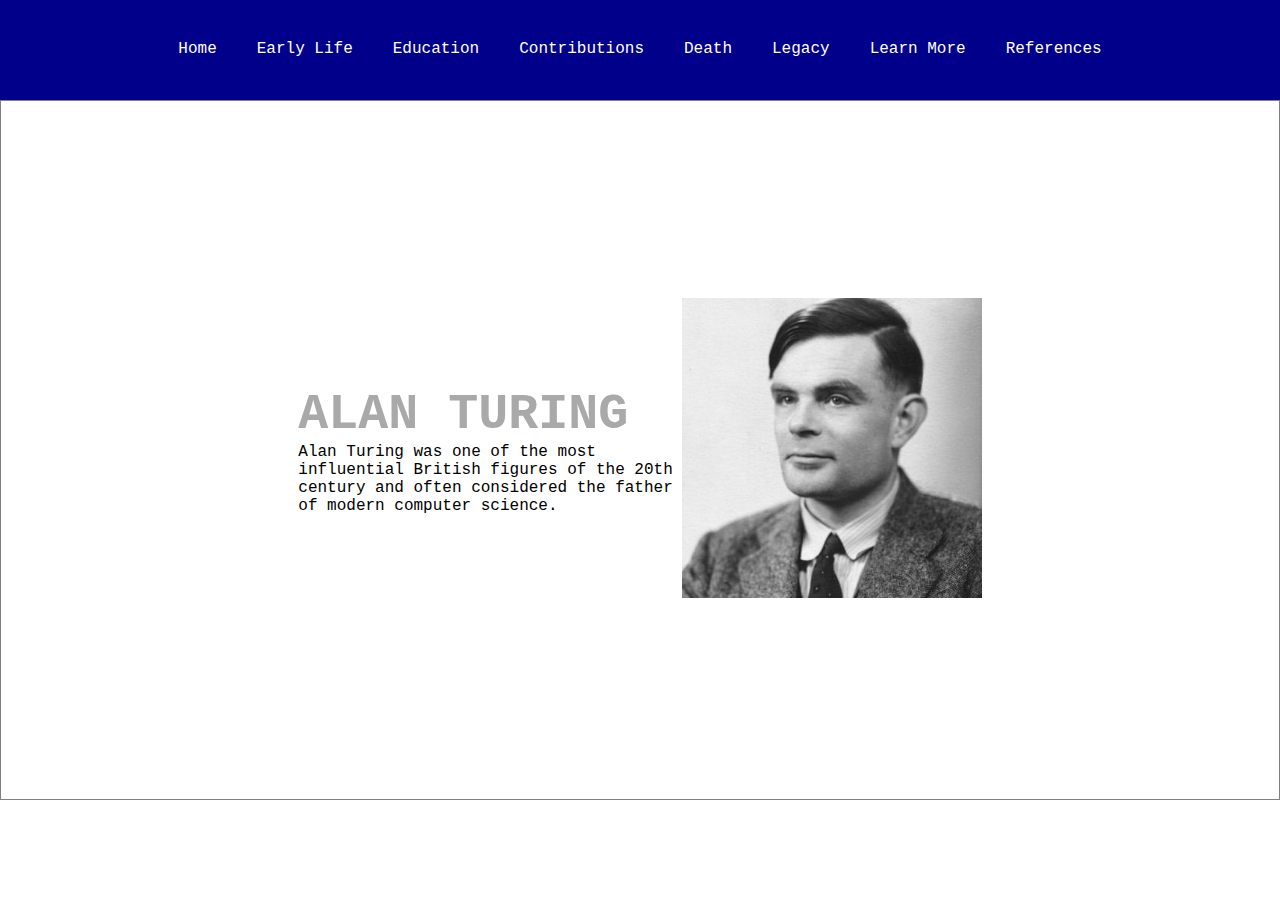
<file: index.html>
<!DOCTYPE html>
<html lang="en">
<head>
    <meta charset="UTF-8">
    <meta name="viewport" content="width=device-width, initial-scale=1.0">
    <title>The Biography of Alan Turing</title>
    <link rel="stylesheet" href="style.css">
</head>
<body>
    <header>
        <nav>
            <ul>
                <li><a href="index.html">Home</a></li>
                <li><a href="early-life.html">Early Life</a></li>
                <li><a href="education.html">Education</a></li>
                <li><a href="contribution.html">Contributions</a></li>
                <li><a href="death.html">Death</a></li>
                <li><a href="legacy.html">Legacy</a></li>
                <li><a href="more.html">Learn More</a></li>
                <li><a href="ref.html">References</a></li>
            </ul>
        </nav>
    </header>
    <main>
        <div class="content-left">
            <h1>Alan Turing</h1>
            <p>Alan Turing was one of the most influential British figures of the 20th century and often considered the father of modern computer science.</p>
        </div>
        <div class="content-right">
            <img src="alan-turing.jpg" alt="Alan Turing">
    </main>
</body>
</html>
</file>
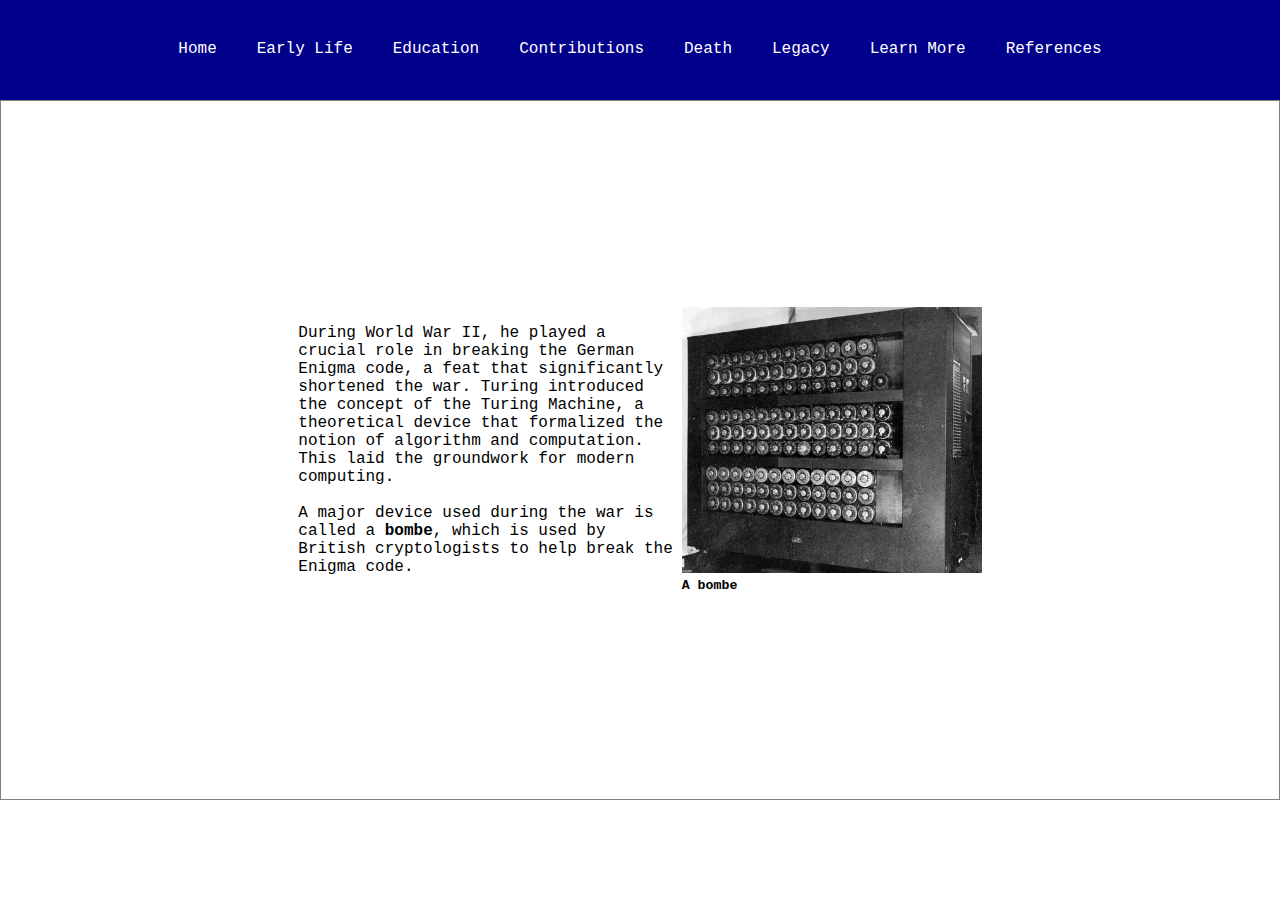
<file: contribution.html>
<!DOCTYPE html>
<html lang="en">
<head>
    <meta charset="UTF-8">
    <meta name="viewport" content="width=device-width, initial-scale=1.0">
    <title>Contributions of Alan Turing</title>
    <link rel="stylesheet" href="style.css">
</head>
<body>
    <header>
        <nav>
            <ul>
                <li><a href="index.html">Home</a></li>
                <li><a href="early-life.html">Early Life</a></li>
                <li><a href="education.html">Education</a></li>
                <li><a href="contribution.html">Contributions</a></li>
                <li><a href="death.html">Death</a></li>
                <li><a href="legacy.html">Legacy</a></li>
                <li><a href="more.html">Learn More</a></li>
                <li><a href="ref.html">References</a></li>
            </ul>
        </nav>
    </header>
    <main>
        <div class="content-left">
            <p>During World War II, he played a crucial role in breaking the German Enigma code, a feat that significantly shortened the war. Turing introduced the concept of the Turing Machine, a theoretical device that formalized the notion of algorithm and computation. This laid the groundwork for modern computing.</p>
            <br>
            <p>A major device used during the war is called a <b>bombe</b>, which is used by British cryptologists to help break the Enigma code.</p>
        </div>
        <div class="content-right">
            <img src="bombe.jpg">
            <h5>A bombe</h5>
    </main>
</body>
</html>
</file>
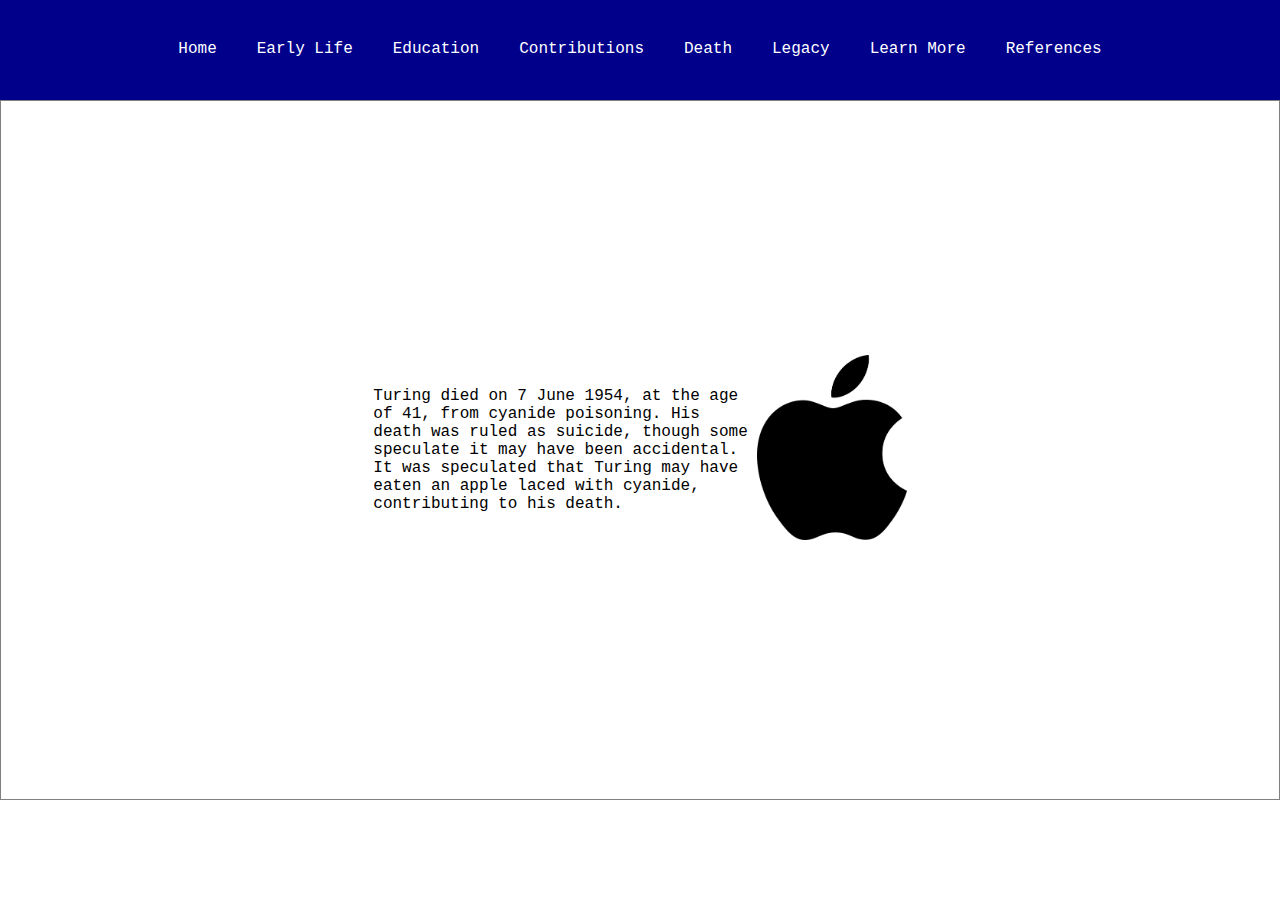
<file: death.html>
<!DOCTYPE html>
<html lang="en">
<head>
    <meta charset="UTF-8">
    <meta name="viewport" content="width=device-width, initial-scale=1.0">
    <title>Death of Alan Turing</title>
    <link rel="stylesheet" href="style.css">
</head>
<body>
    <header>
        <nav>
            <ul>
                <li><a href="index.html">Home</a></li>
                <li><a href="early-life.html">Early Life</a></li>
                <li><a href="education.html">Education</a></li>
                <li><a href="contribution.html">Contributions</a></li>
                <li><a href="death.html">Death</a></li>
                <li><a href="legacy.html">Legacy</a></li>
                <li><a href="more.html">Learn More</a></li>
                <li><a href="ref.html">References</a></li>
            </ul>
        </nav>
    </header>
    <main>
        <div class="content-left">
            <p>Turing died on 7 June 1954, at the age of 41, from cyanide poisoning. His death was ruled as suicide, though some speculate it may have been accidental. It was speculated that Turing may have eaten an apple laced with cyanide, contributing to his death.</p>
        </div>
        <div class="content-right">
            <img id="apple" src="apple.png">
    </main>
</body>
</html>
</file>
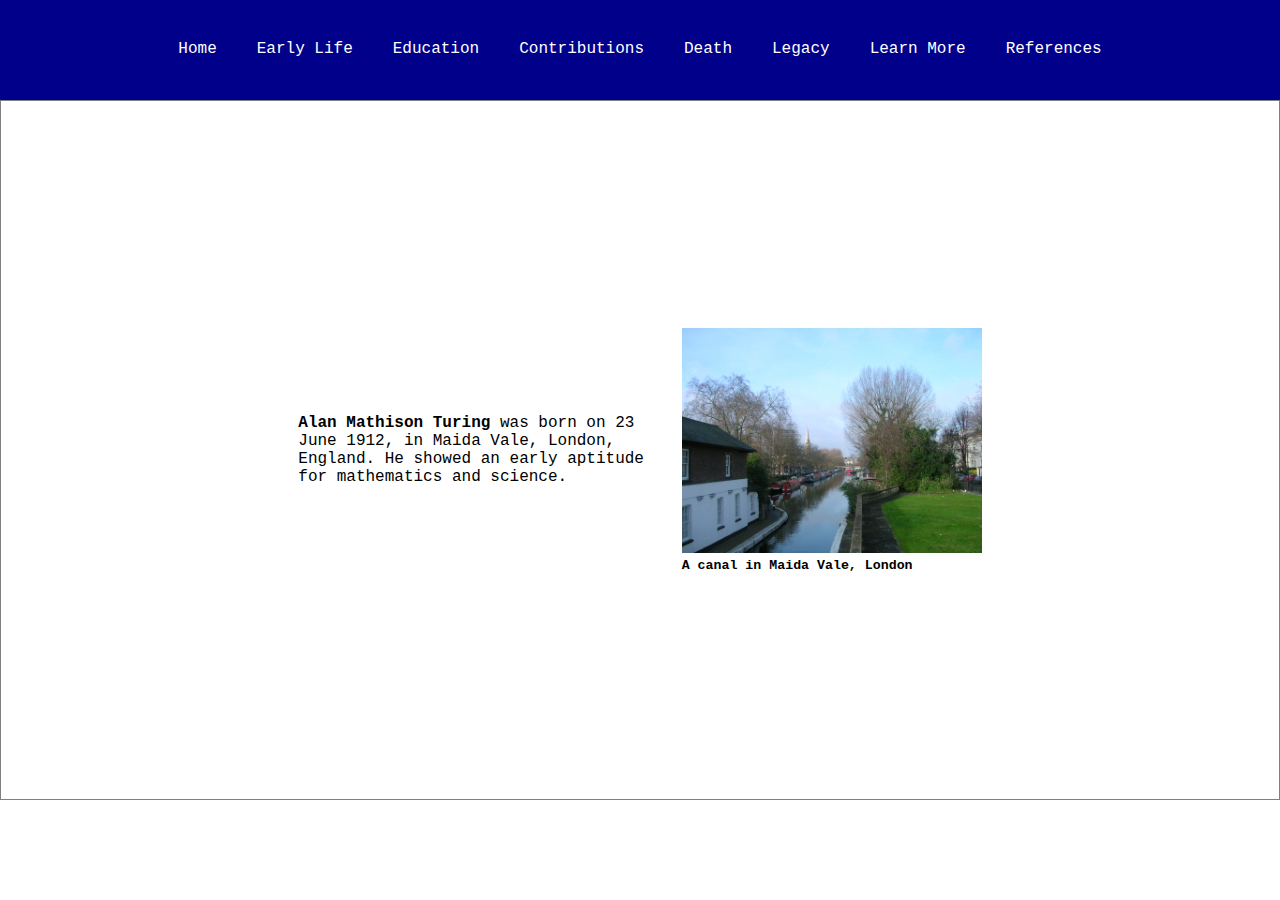
<file: early-life.html>
<!DOCTYPE html>
<html lang="en">
<head>
    <meta charset="UTF-8">
    <meta name="viewport" content="width=device-width, initial-scale=1.0">
    <title>Early Life of Alan Turing</title>
    <link rel="stylesheet" href="style.css">
</head>
<body>
    <header>
        <nav>
            <ul>
                <li><a href="index.html">Home</a></li>
                <li><a href="early-life.html">Early Life</a></li>
                <li><a href="education.html">Education</a></li>
                <li><a href="contribution.html">Contributions</a></li>
                <li><a href="death.html">Death</a></li>
                <li><a href="legacy.html">Legacy</a></li>
                <li><a href="more.html">Learn More</a></li>
                <li><a href="ref.html">References</a></li>
            </ul>
        </nav>
    </header>
    <main>
        <div class="content-left">
            <p><b>Alan Mathison Turing</b> was born on 23 June 1912, in Maida Vale, London, England. He showed an early aptitude for mathematics and science.</p>
        </div>
        <div class="content-right">
            <img src="maida-vale.jpg">
            <h5>A canal in Maida Vale, London</h5>
    </main>
</body>
</html>
</file>
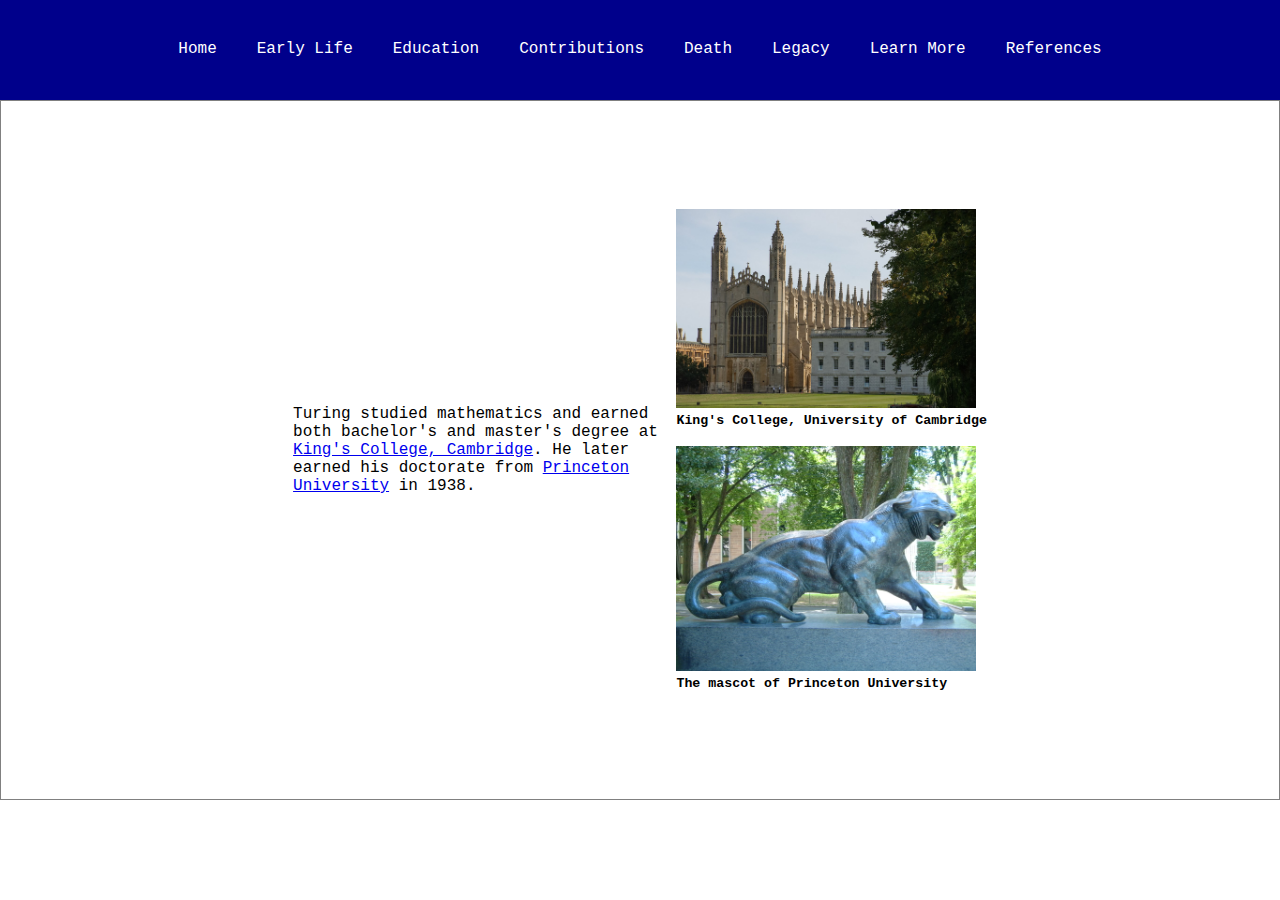
<file: education.html>
<!DOCTYPE html>
<html lang="en">
<head>
    <meta charset="UTF-8">
    <meta name="viewport" content="width=device-width, initial-scale=1.0">
    <title>Education of Alan Turing</title>
    <link rel="stylesheet" href="style.css">
</head>
<body>
    <header>
        <nav>
            <ul>
                <li><a href="index.html">Home</a></li>
                <li><a href="early-life.html">Early Life</a></li>
                <li><a href="education.html">Education</a></li>
                <li><a href="contribution.html">Contributions</a></li>
                <li><a href="death.html">Death</a></li>
                <li><a href="legacy.html">Legacy</a></li>
                <li><a href="more.html">Learn More</a></li>
                <li><a href="ref.html">References</a></li>
            </ul>
        </nav>
    </header>
    <main>
        <div class="content-left">
            <p>Turing studied mathematics and earned both bachelor's and master's degree at <a href="https://en.wikipedia.org/wiki/King%27s_College,_Cambridge" target="_blank">King's College, Cambridge</a>. He later earned his doctorate from <a href="https://en.wikipedia.org/wiki/Princeton_University" target="_blank">Princeton University</a> in 1938.</p>
        </div>
        <div class="content-right">
            <img src="kings-college.jpg">
            <h5>King's College, University of Cambridge</h5>
            <br>
            <img src="princeton.jpg">
            <h5>The mascot of Princeton University</h5>
    </main>
</body>
</html>
</file>
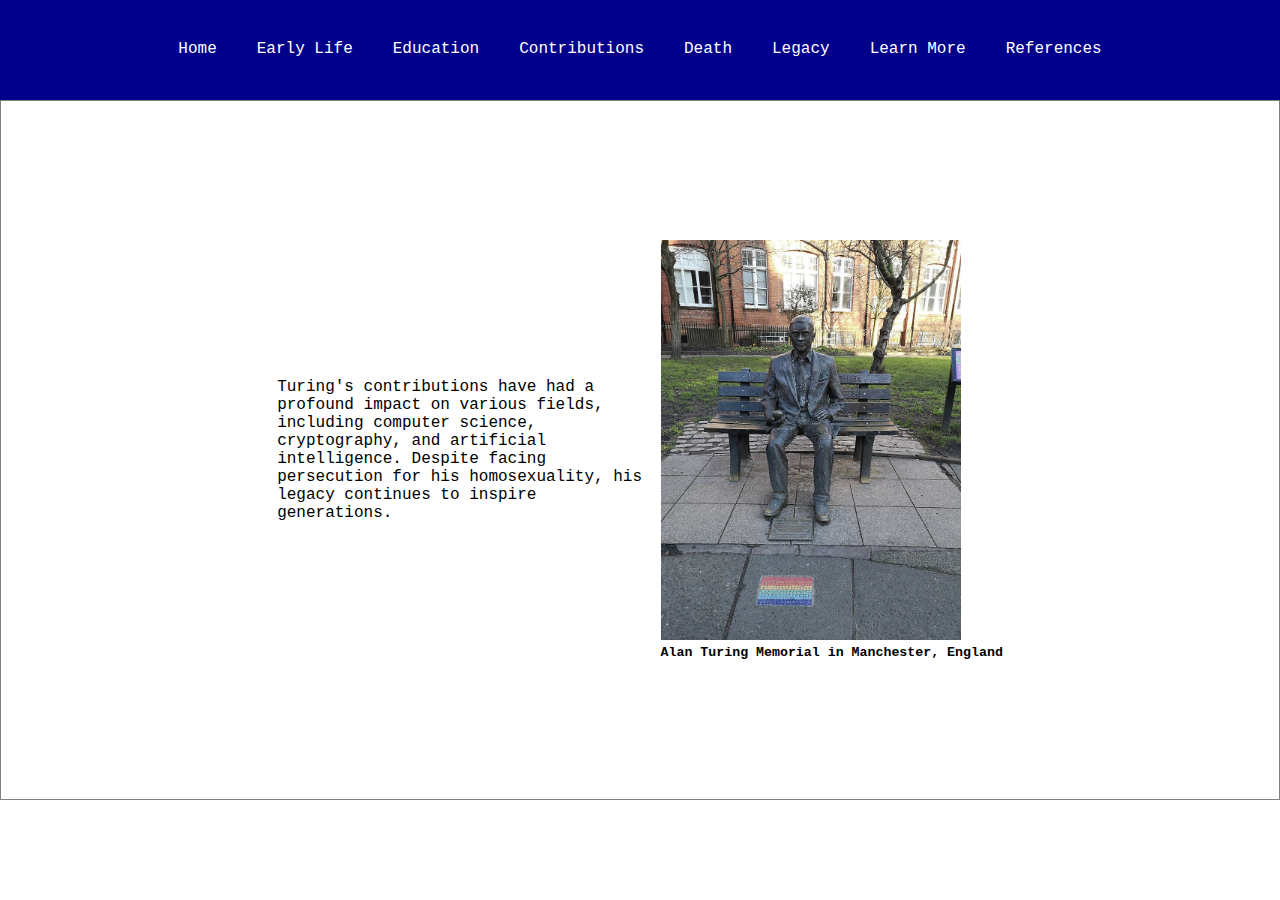
<file: legacy.html>
<!DOCTYPE html>
<html lang="en">
<head>
    <meta charset="UTF-8">
    <meta name="viewport" content="width=device-width, initial-scale=1.0">
    <title>Legacy of Alan Turing</title>
    <link rel="stylesheet" href="style.css">
</head>
<body>
    <header>
        <nav>
            <ul>
                <li><a href="index.html">Home</a></li>
                <li><a href="early-life.html">Early Life</a></li>
                <li><a href="education.html">Education</a></li>
                <li><a href="contribution.html">Contributions</a></li>
                <li><a href="death.html">Death</a></li>
                <li><a href="legacy.html">Legacy</a></li>
                <li><a href="more.html">Learn More</a></li>
                <li><a href="ref.html">References</a></li>
            </ul>
        </nav>
    </header>
    <main>
        <div class="content-left">
            <p>Turing's contributions have had a profound impact on various fields, including computer science, cryptography, and artificial intelligence. Despite facing persecution for his homosexuality, his legacy continues to inspire generations.</p>
        </div>
        <div class="content-right">
            <img src="memorial.jpg">
            <h5>Alan Turing Memorial in Manchester, England</h5>
    </main>
</body>
</html>
</file>
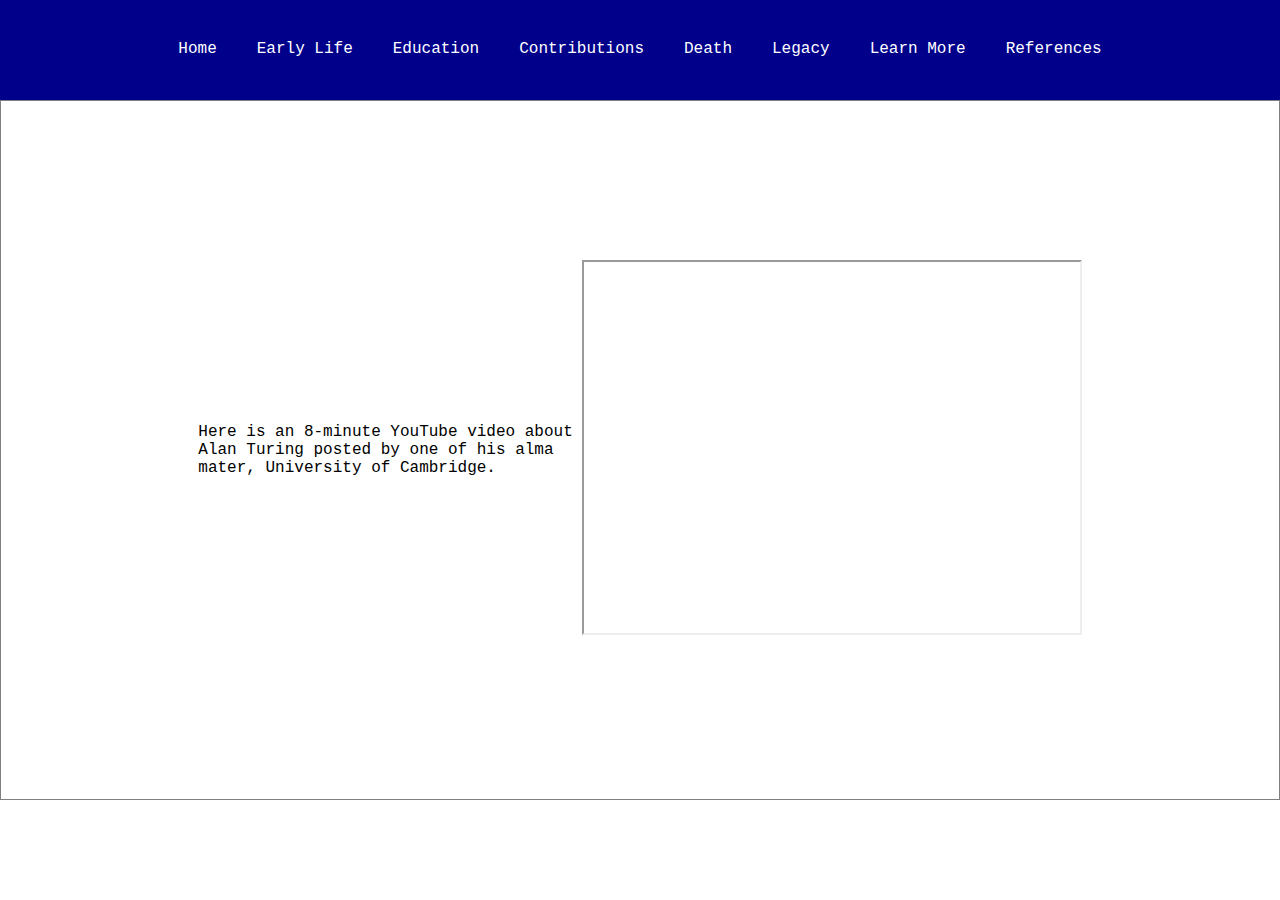
<file: more.html>
<!DOCTYPE html>
<html lang="en">
<head>
    <meta charset="UTF-8">
    <meta name="viewport" content="width=device-width, initial-scale=1.0">
    <title>Learn More About Alan Turing</title>
    <link rel="stylesheet" href="style.css">
</head>
<body>
    <header>
        <nav>
            <ul>
                <li><a href="index.html">Home</a></li>
                <li><a href="early-life.html">Early Life</a></li>
                <li><a href="education.html">Education</a></li>
                <li><a href="contribution.html">Contributions</a></li>
                <li><a href="death.html">Death</a></li>
                <li><a href="legacy.html">Legacy</a></li>
                <li><a href="more.html">Learn More</a></li>
                <li><a href="ref.html">References</a></li>
            </ul>
        </nav>
    </header>
    <main>
        <div class="content-left">
            <p>Here is an 8-minute YouTube video about Alan Turing posted by one of his alma mater, University of Cambridge.</p>
        </div>
        <div class="content-right">
            <iframe width="500" height="375" src="https://www.youtube.com/embed/gtRLmL70TH0?autoplay=1&mute=1">
            </iframe>
    </main>
</body>
</html>
</file>
<file: style.css>
* {
    margin: 0;
    padding: 0;
    box-sizing: border-box;
}

body {
    font-family: 'Courier New', Courier, monospace;
}

header {
    height: 100px;
    background: darkblue;
    display: flex;
    justify-content: space-around;
    align-items: center;
}

ul {
    display: flex;
    list-style-type: none;
}

ul li a {
    padding: 0 20px;
    text-decoration: none;
    color:white;
    display: inline-block;
}

li a::after {
    content: '';
    display: block;
    width: 0;
    height: 2px;
    background: dimgrey;
    transition: width 0.1s;
}

li a:hover::after {
    width: 100%;
}

main {
    display: flex;
    border: 1px solid grey;
    height: calc(100vh - 200px);
    align-items: center;
    justify-content: center;
}

.content-left {
    width: 30%;
}

main h1 {
    font-size: 50px;
    color:darkgrey;
    text-transform: uppercase;
}

img {
    width: 300px;
}

#apple {
    width: 150px;
}

table {
    width: 100%;
    border-collapse: collapse;
    margin-bottom: 20px;
}

th, td {
    border: 1px solid #ddd;
    padding: 8px;
    text-align: left;
}

th {
    background-color: #f2f2f2;
    font-weight: bold;
}
</file>
